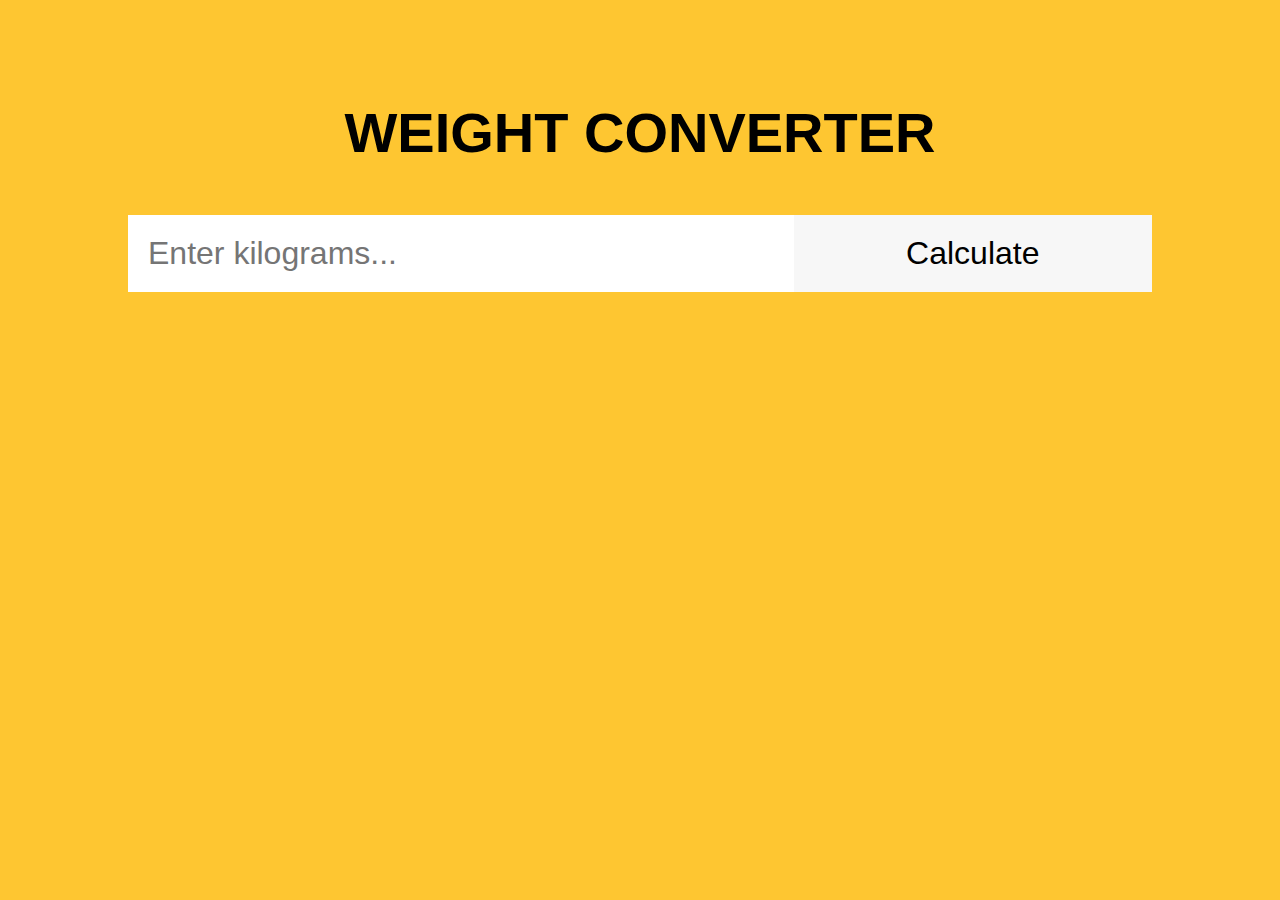
<file: JS testas, Dmitrij Surajev/Task 1/Index.html>
<!DOCTYPE html>
<html lang="en">
  <head>
    <meta charset="UTF-8" />
    <title>Weight Converter</title>
    <!-- Custom CSS -->
    <link rel="stylesheet" href="style.css" />
    <!-- Custom JS -->
    <script defer src="./script.js"></script>
  </head>
  <body>
    <header>
      <!-- Header code-->
    </header>

    <main>
      <div class="wrapper">
        <h1 class="headline">Weight Converter</h1>
        <!-- Users input -->
        <form>
          <input type="text" id="search" placeholder="Enter kilograms..." />
          <input type="submit" id="submit-btn" value="Calculate" />
        </form>
        <!-- Place for output after form submission -->
        <div id="output"></div>
      </div>
    </main>

    <footer>
      <!-- Footer code -->
    </footer>
  </body>
</html>
</file>
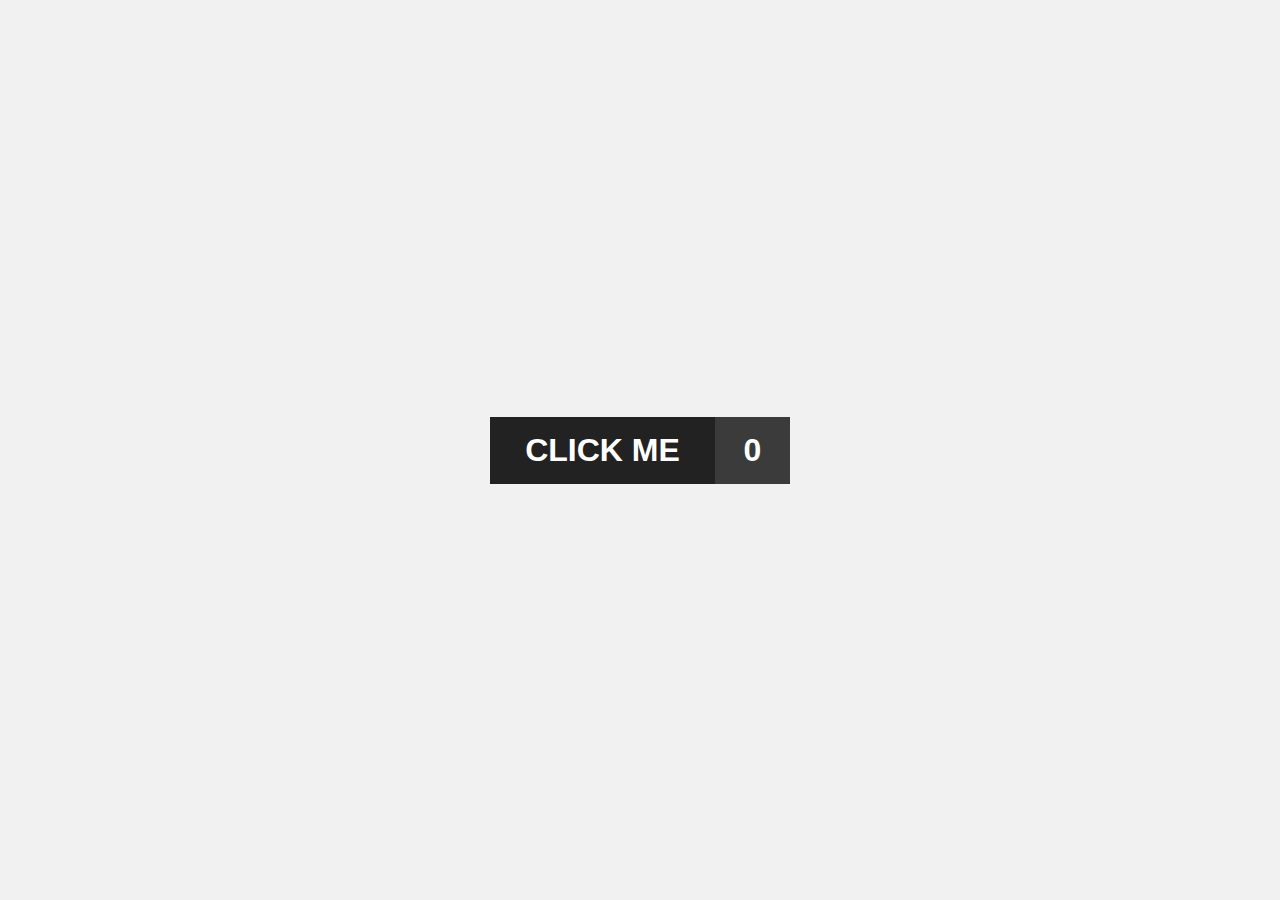
<file: JS testas, Dmitrij Surajev/Task 2/index.html>
<!DOCTYPE html>
<html lang="en">
  <head>
    <meta charset="UTF-8" />
    <title>Change button state</title>
    <!-- Custom CSS -->
    <link rel="stylesheet" href="./style.css" />
    <!-- Custom JS -->
    <script defer src="./script.js"></script>
  </head>
  <body>
    <header>
      <!-- Header code-->
    </header>

    <main>
      <div class="wrapper">
        <div class="btn">
          <div id="btn__element">CLICK ME</div>
          <div id="btn__state">0</div>
        </div>
      </div>
    </main>

    <footer>
      <!-- Footer code -->
    </footer>
  </body>
</html>
</file>
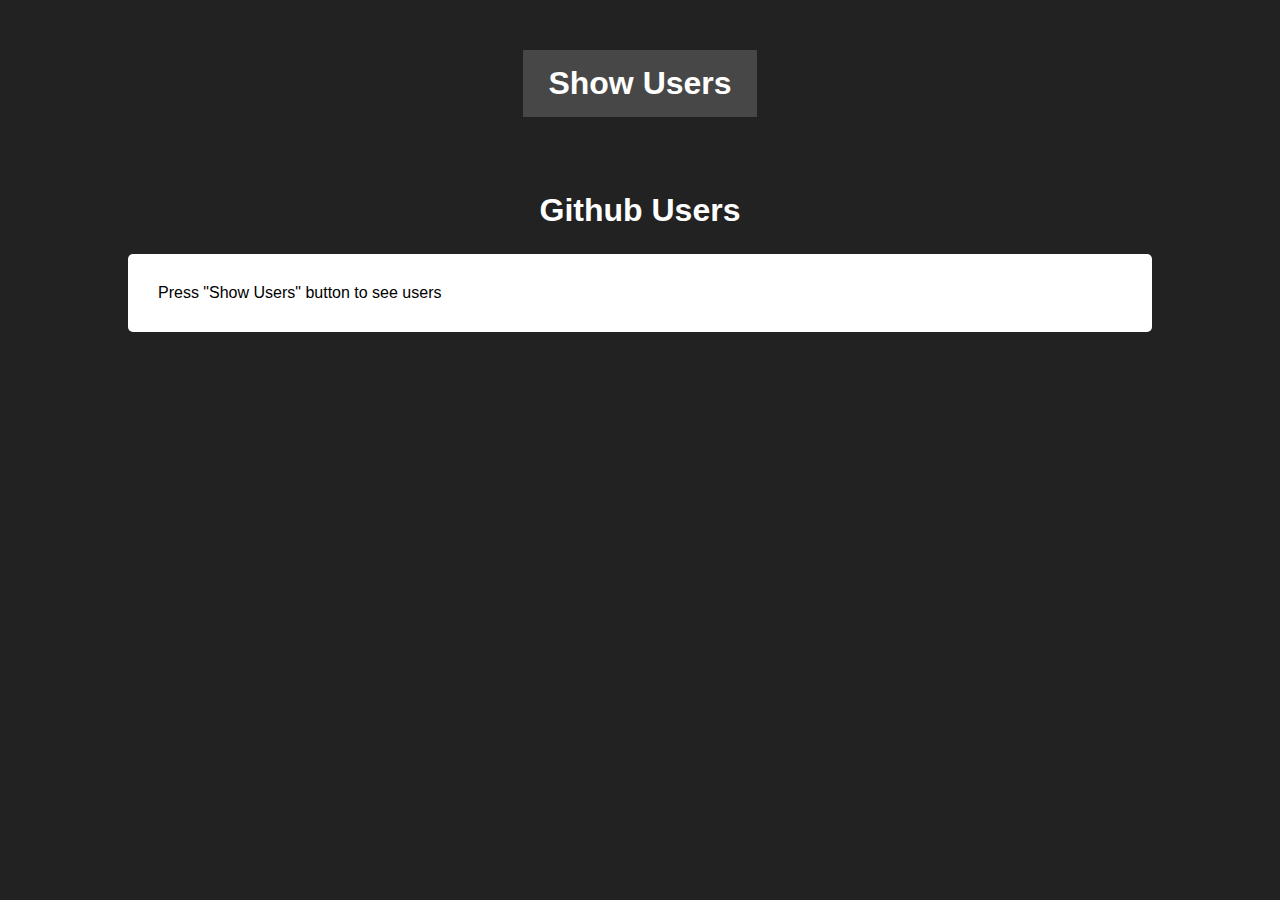
<file: JS testas, Dmitrij Surajev/Task 3/index.html>
<!DOCTYPE html>
<html lang="en">
  <head>
    <meta charset="UTF-8" />
    <title>Show Github users</title>
    <!-- Custom CSS -->
    <link rel="stylesheet" href="./style.css" />
    <!-- Custom JS -->
    <script defer src="./script.js"></script>
  </head>
  <body>
    <header>
      <!-- Header code-->
    </header>

    <main>
      <div class="wrapper">
        <div class="btn-container">
          <button id="btn">Show Users</button>
        </div>
        <div class="output-cointainer">
          <h1>Github Users</h1>
          <div id="output">
            <!-- Results goes here -->
            <p id="message">Press "Show Users" button to see users</p>
          </div>
        </div>
      </div>
    </main>

    <footer>
      <!-- Footer code -->
    </footer>
  </body>
</html>
</file>
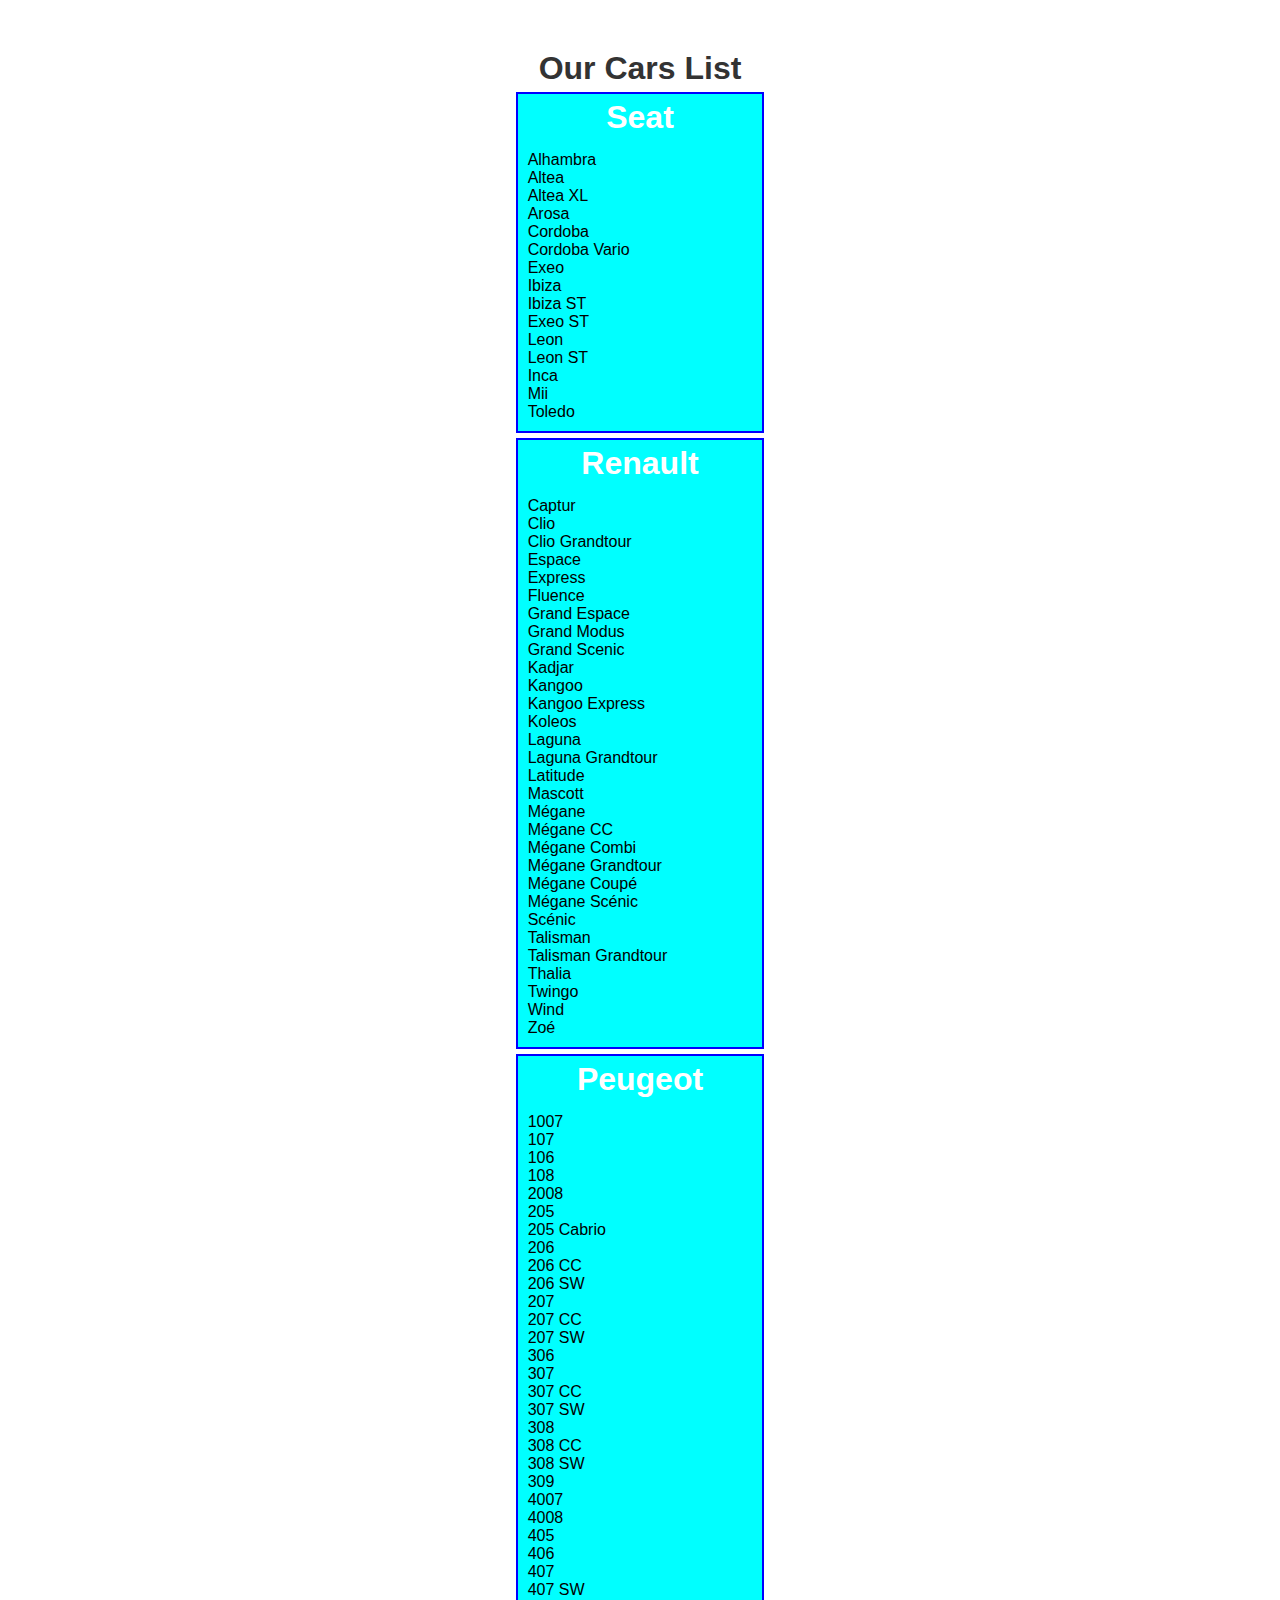
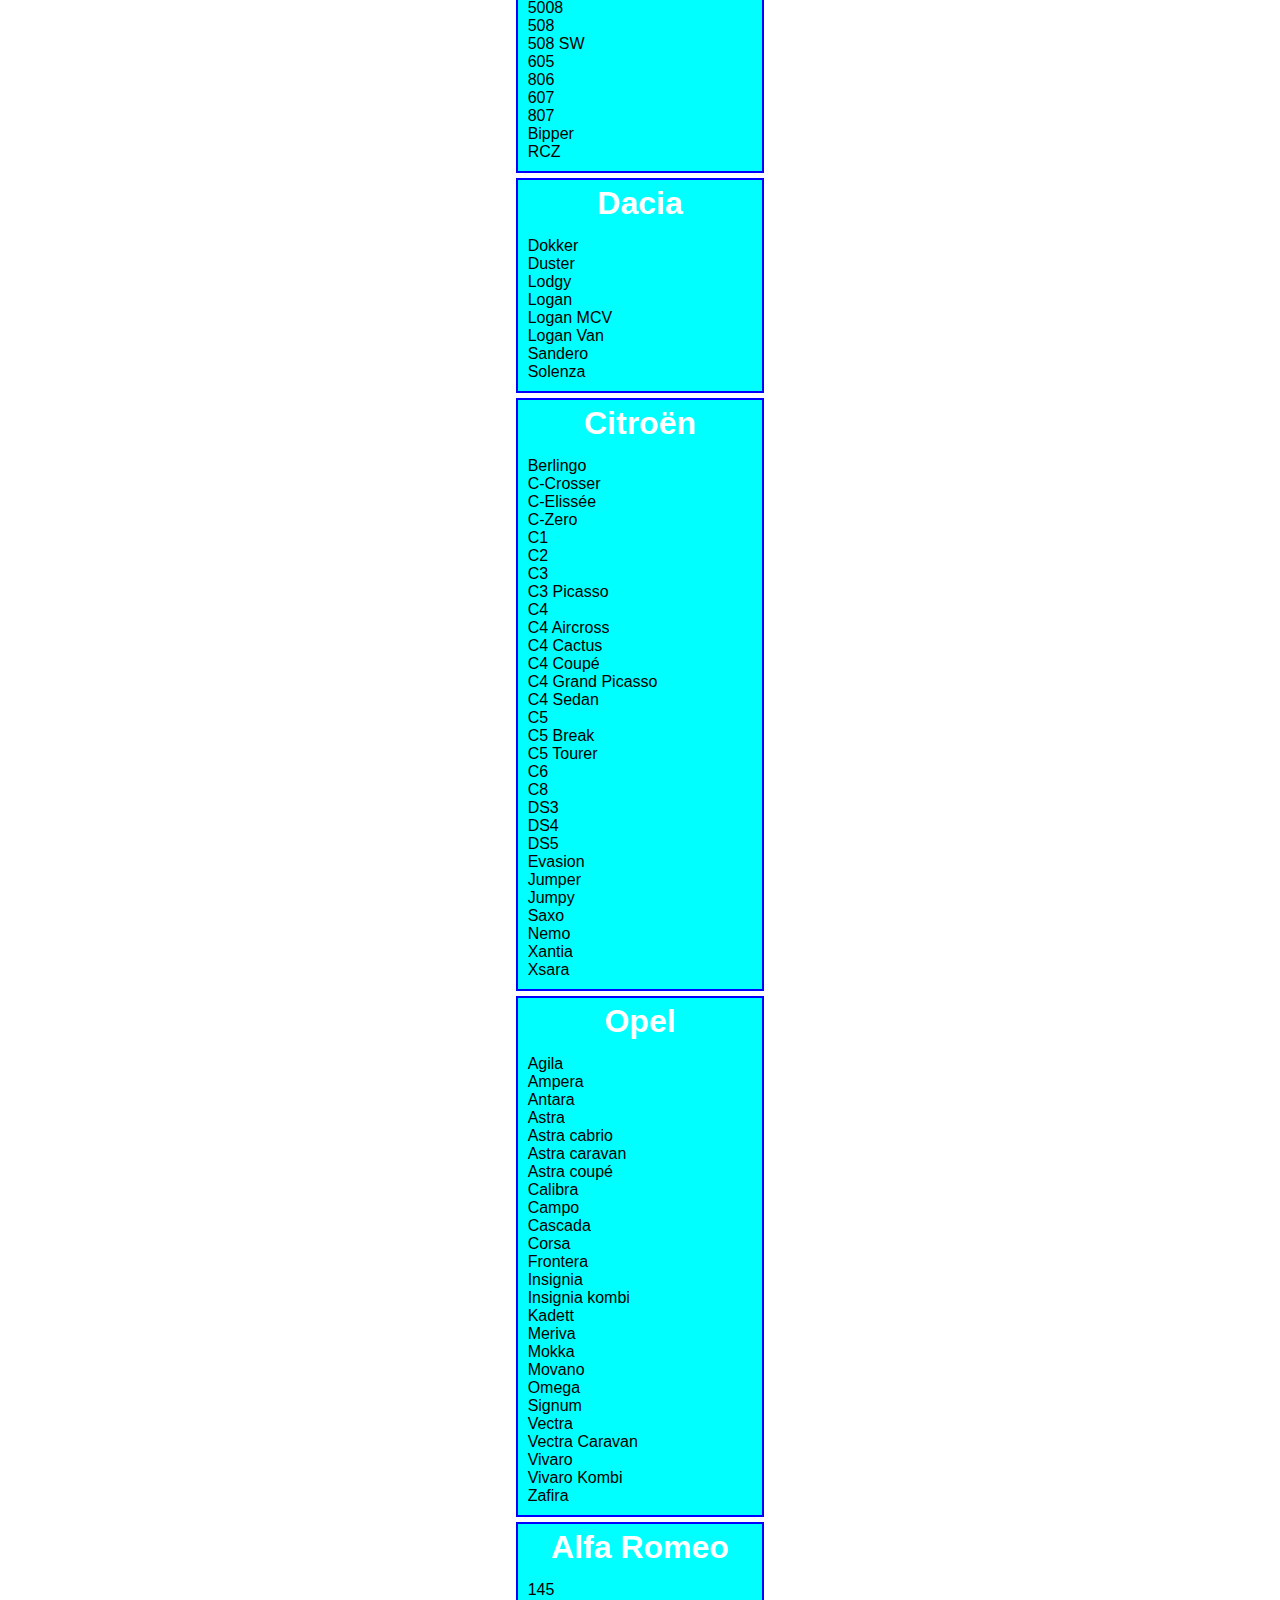
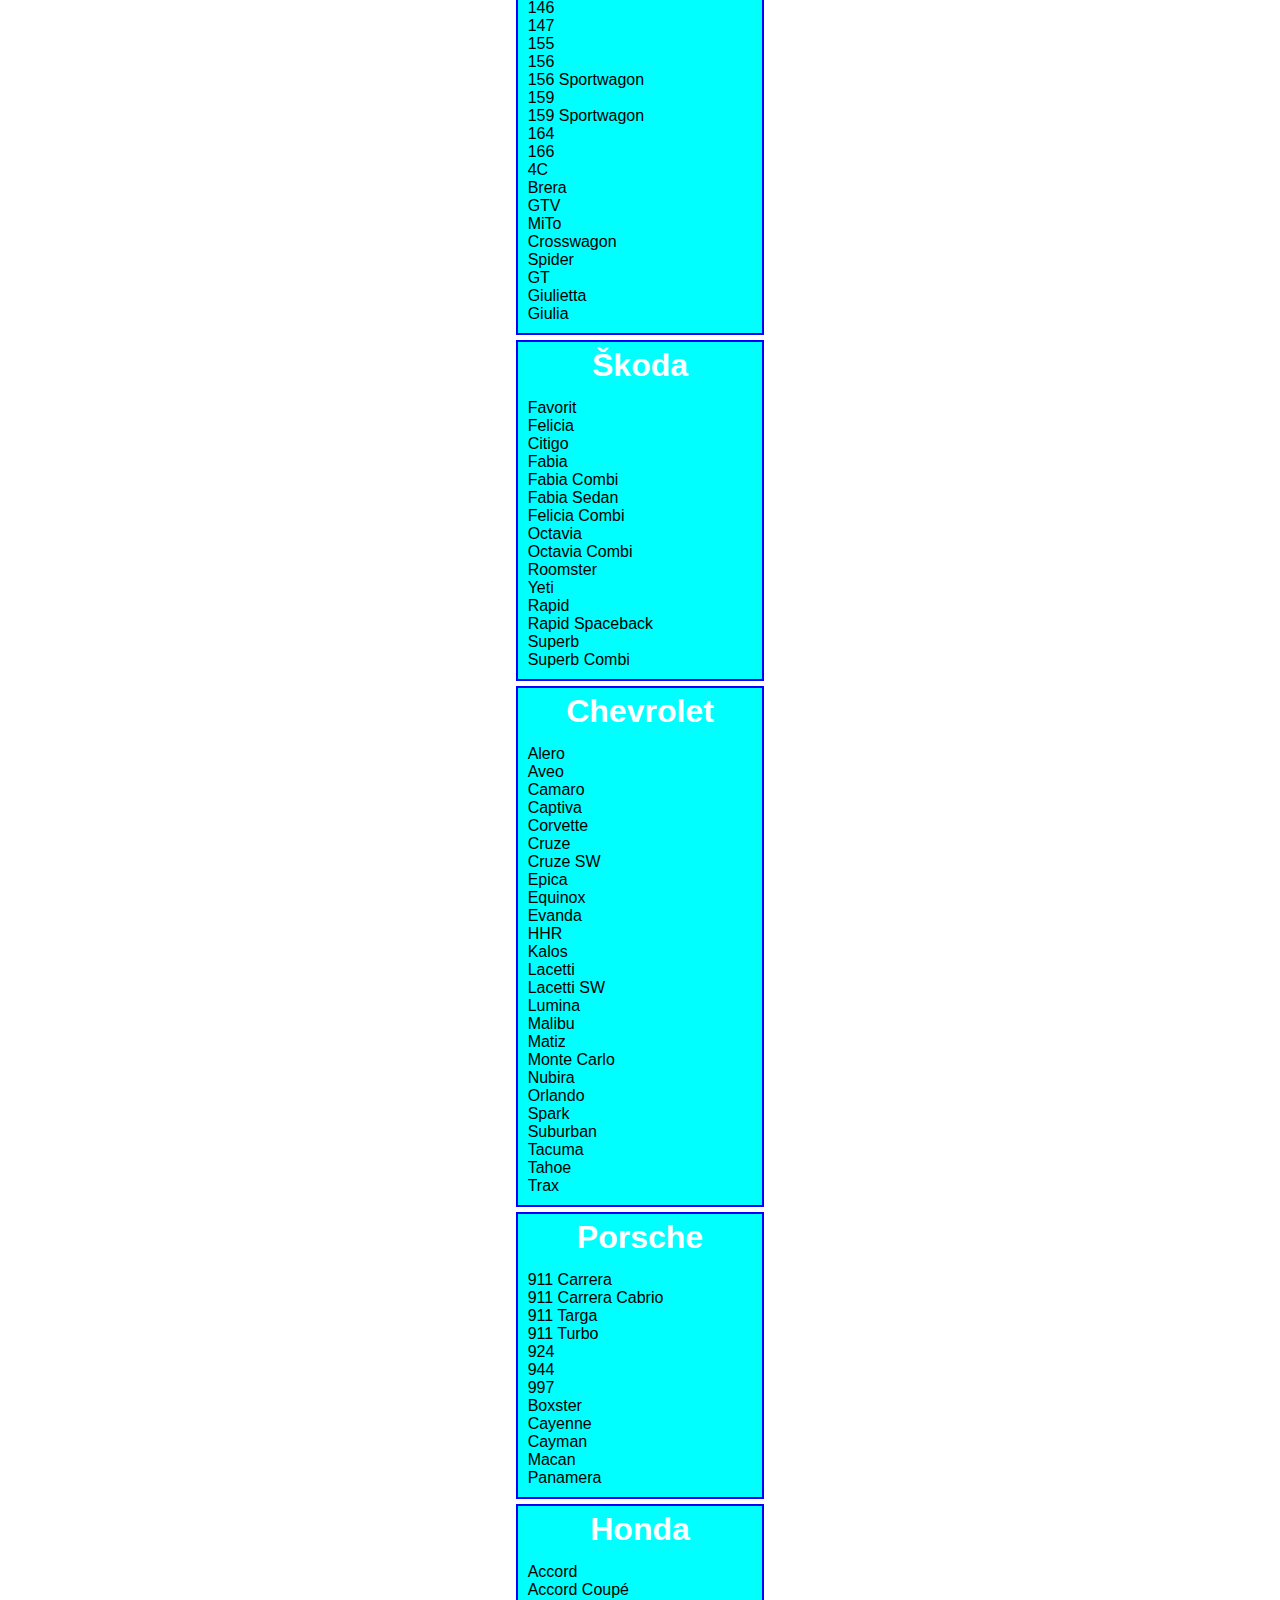
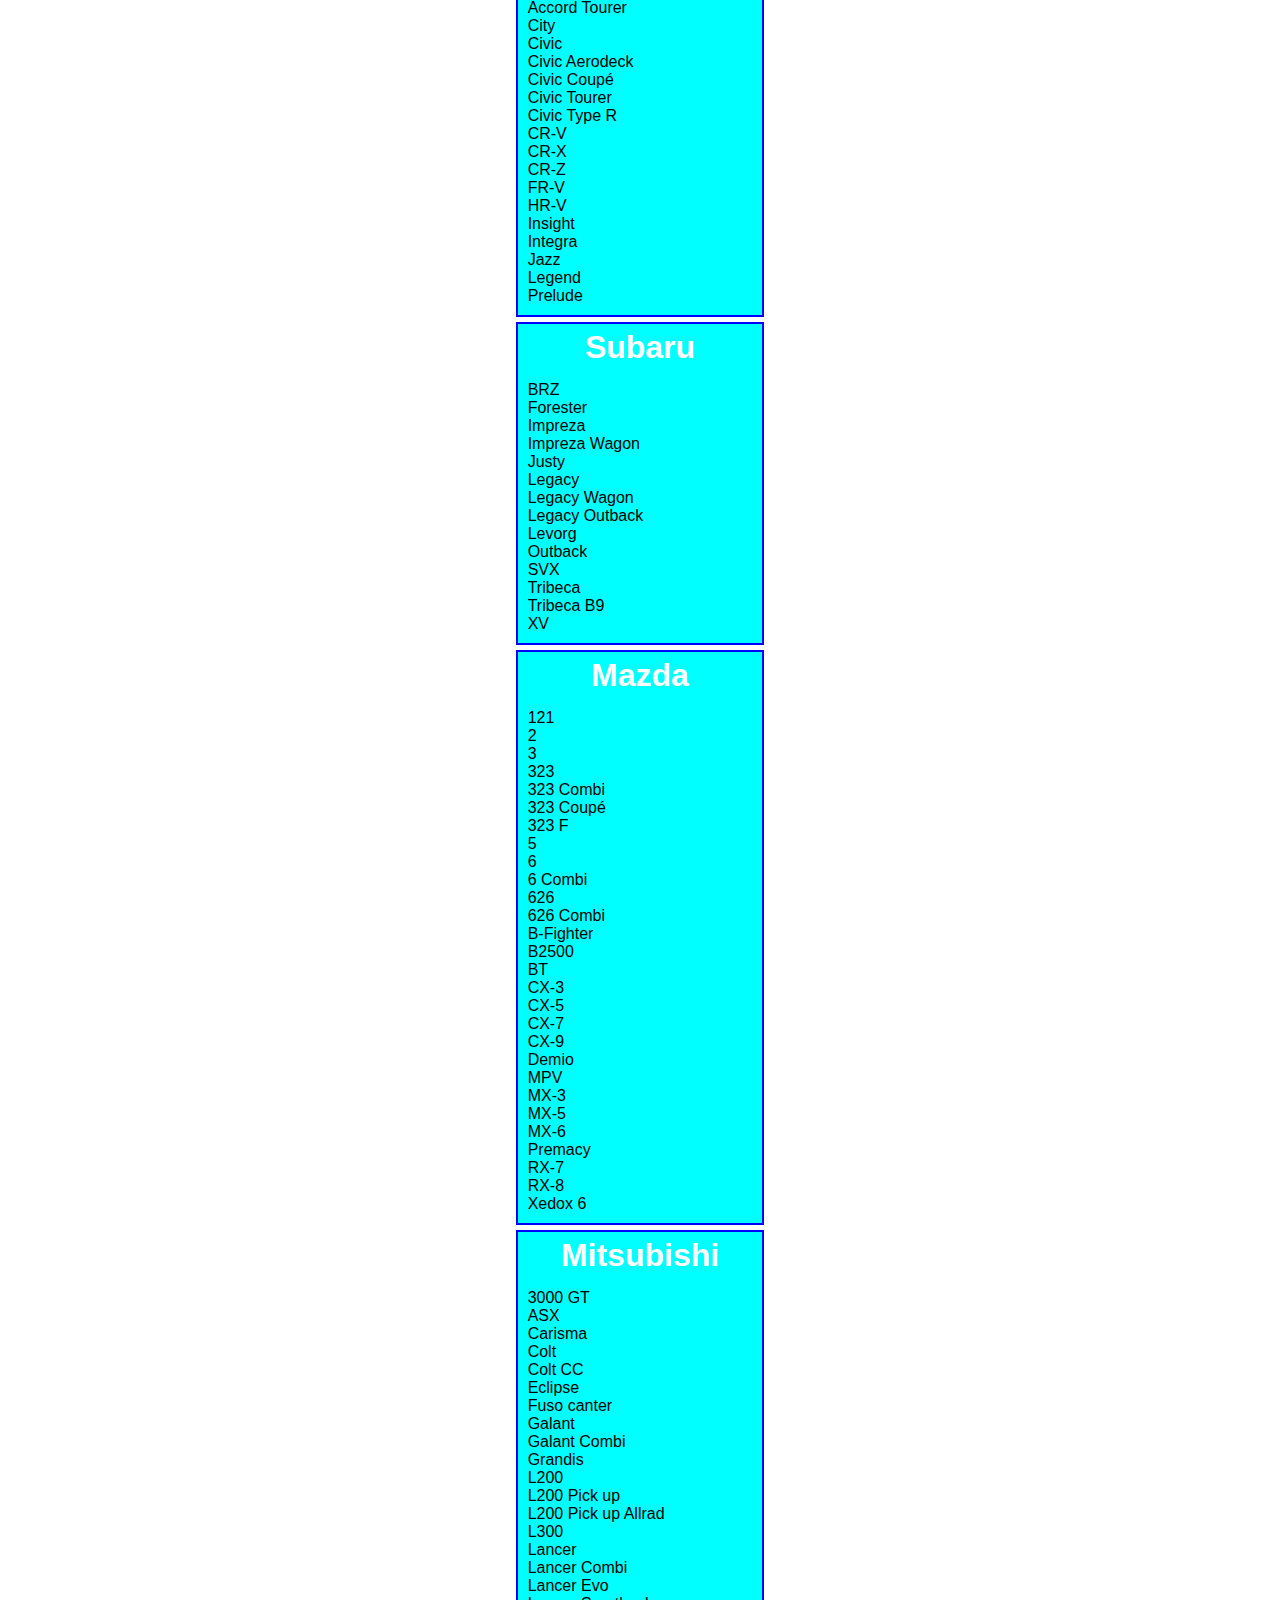
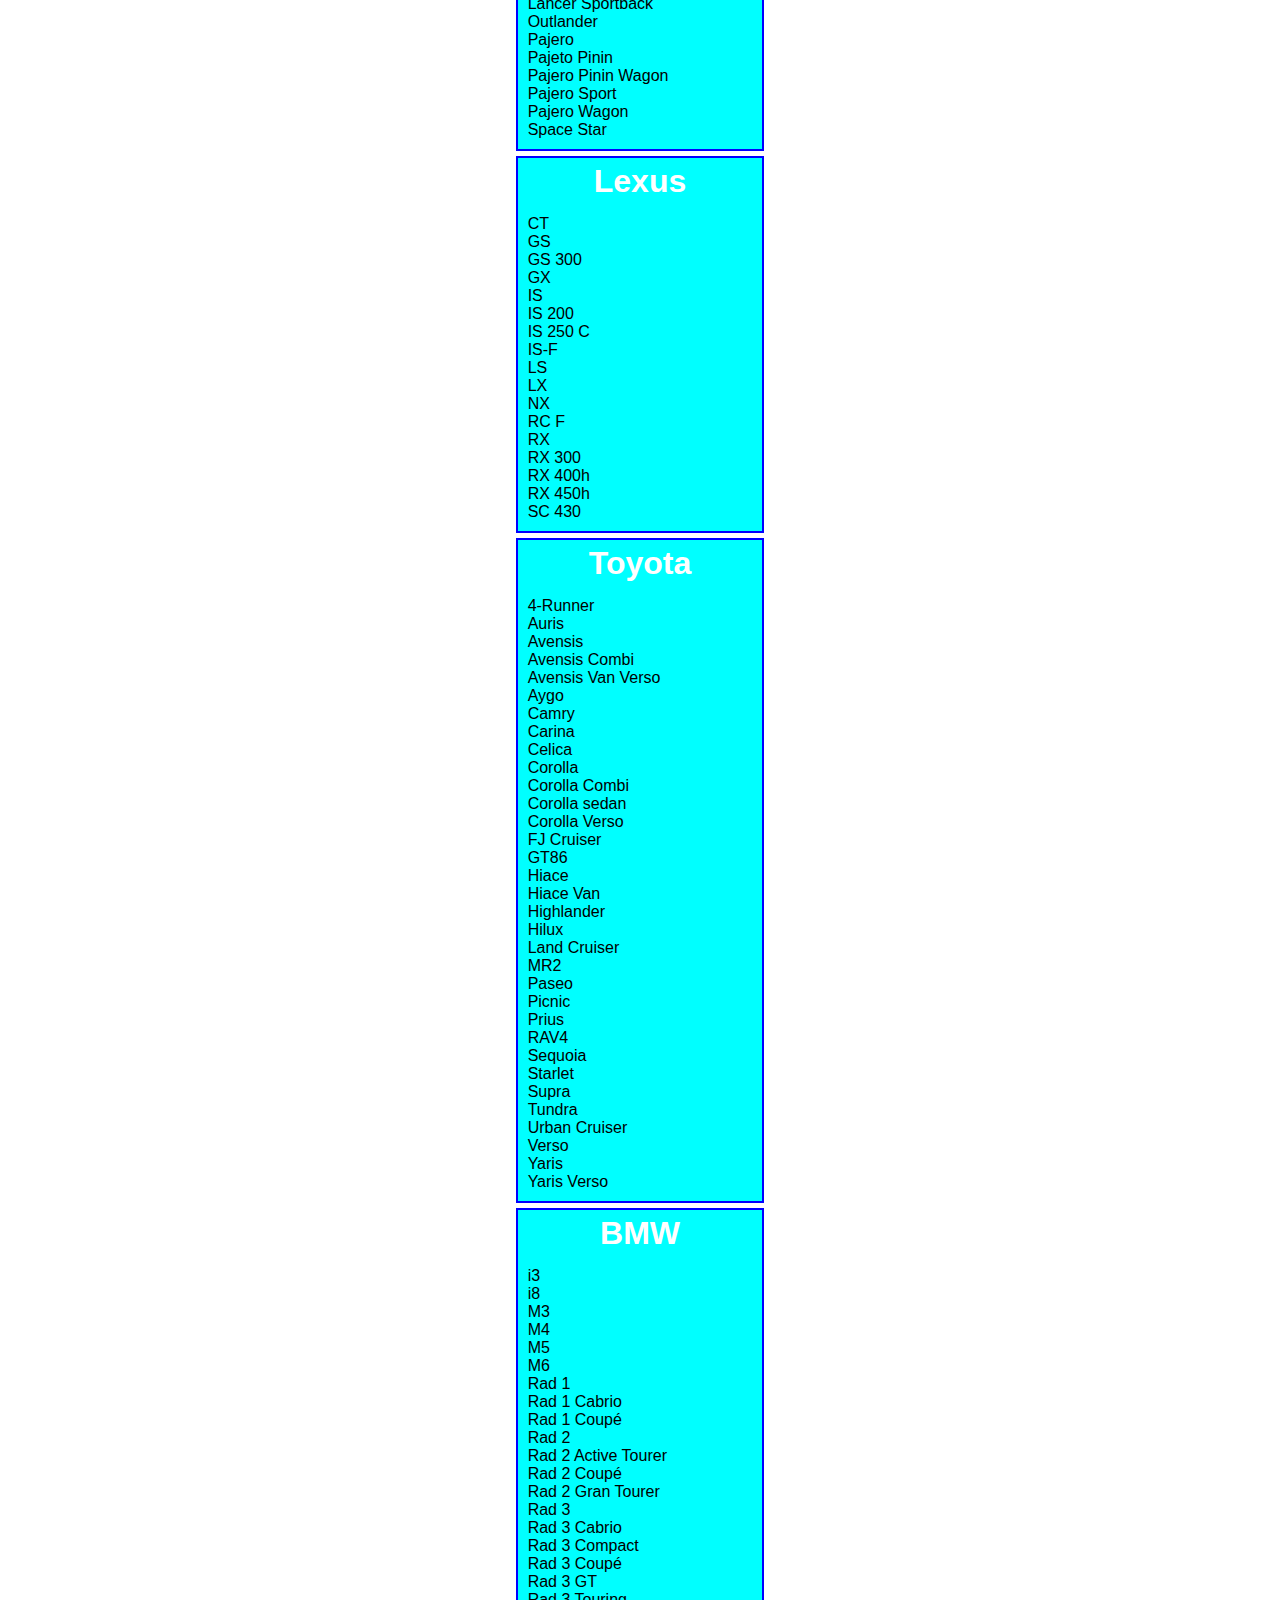
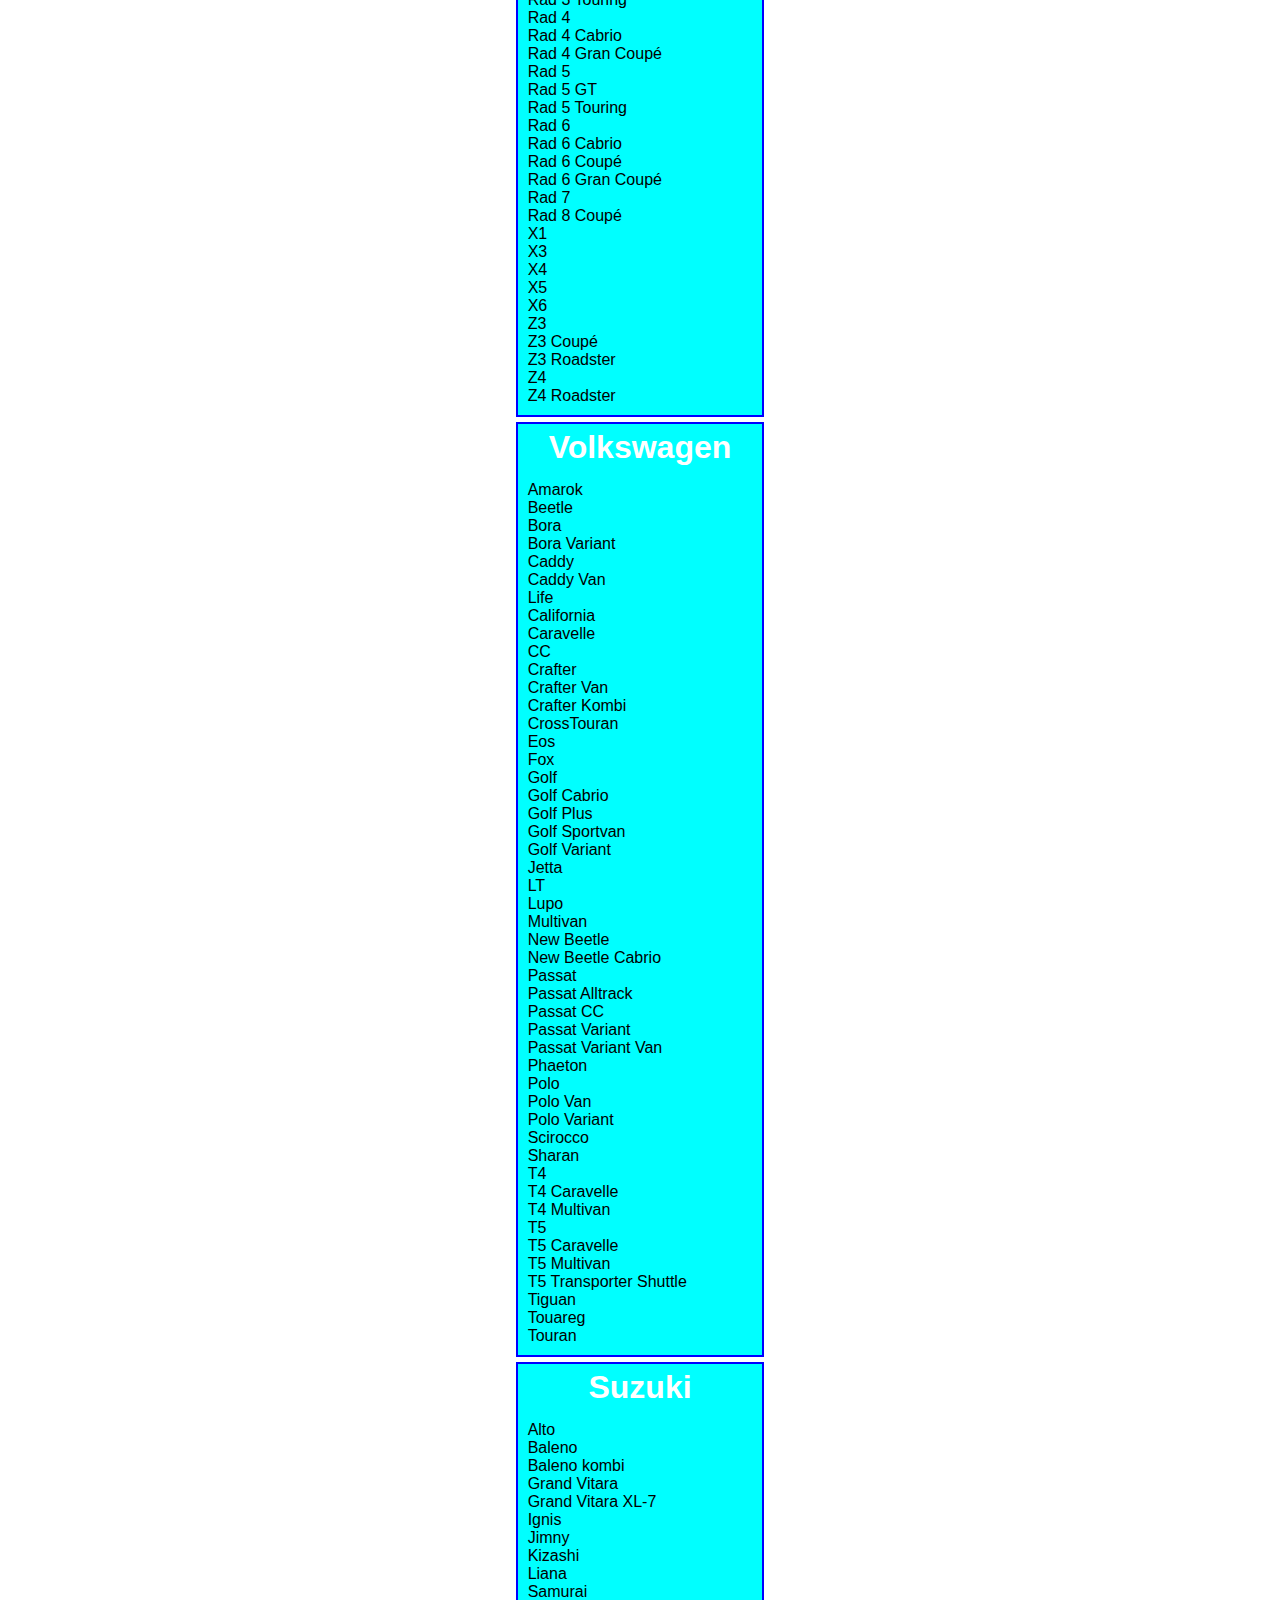
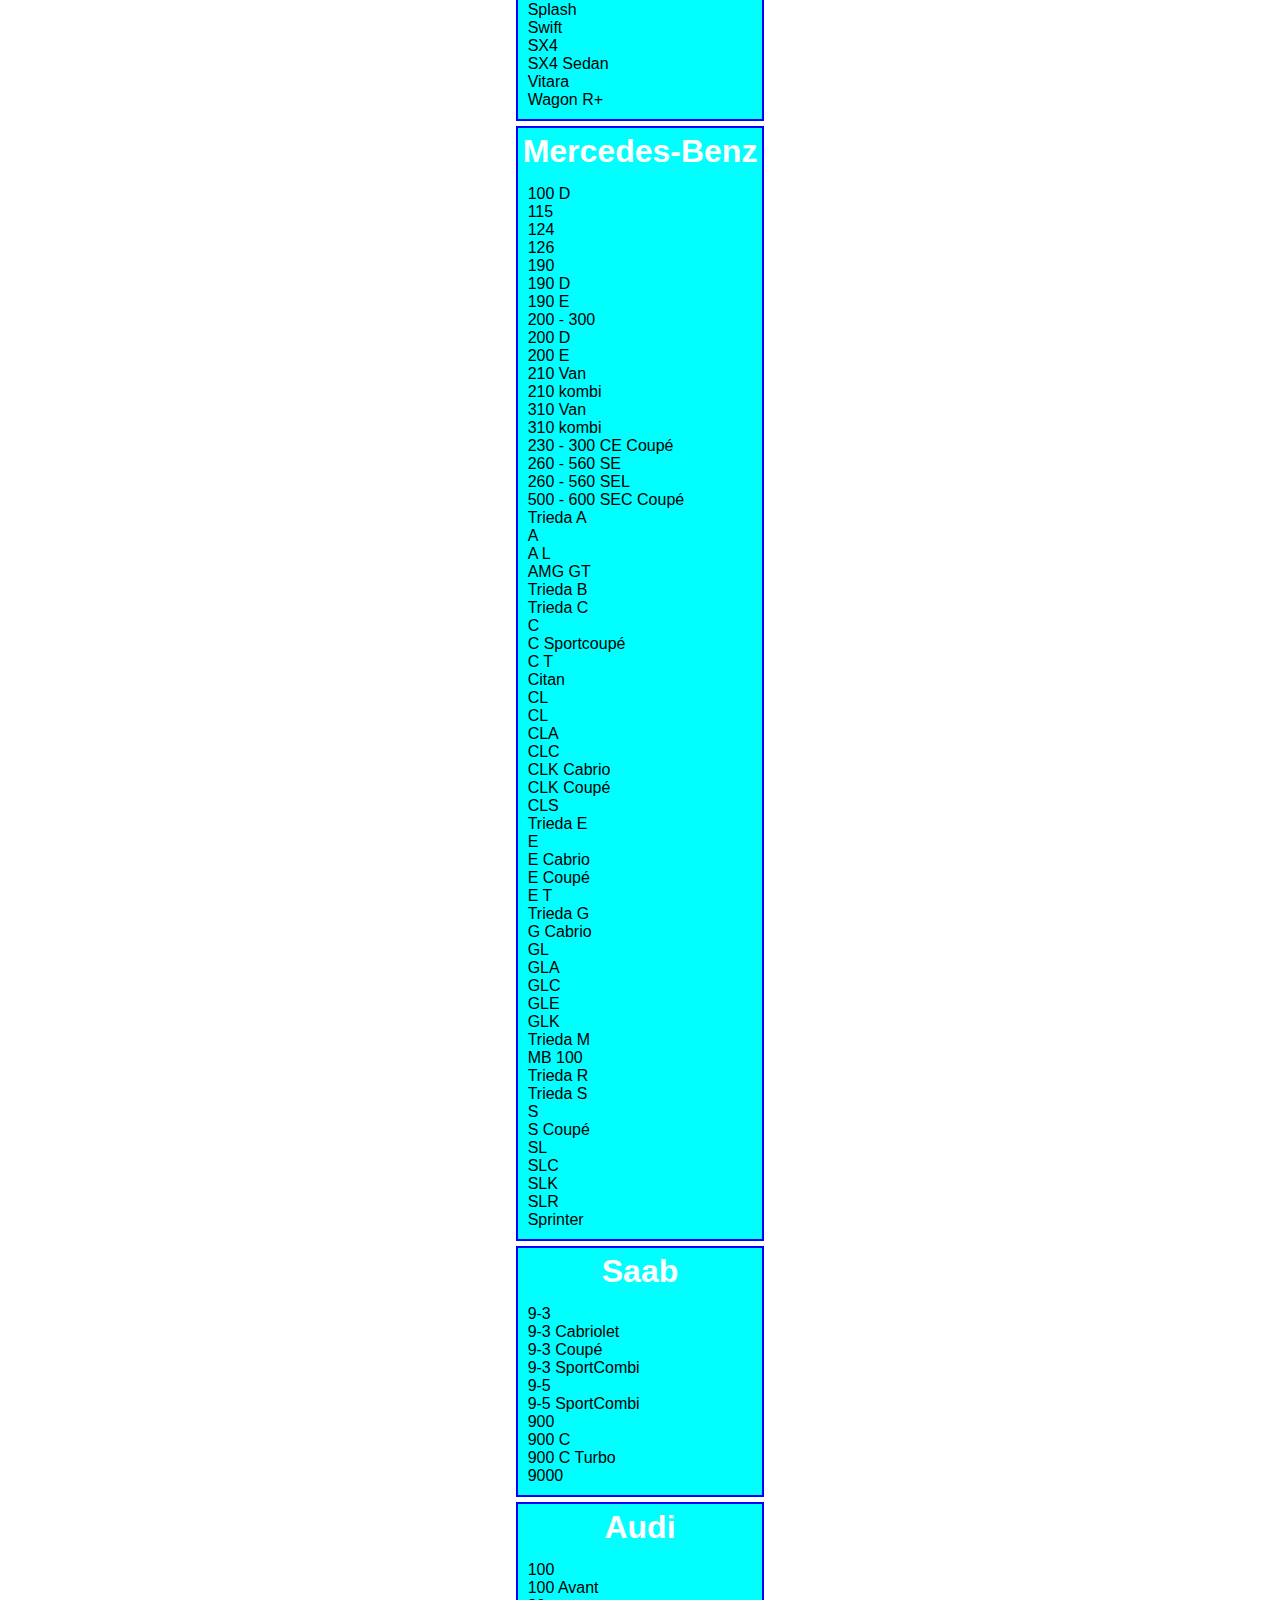
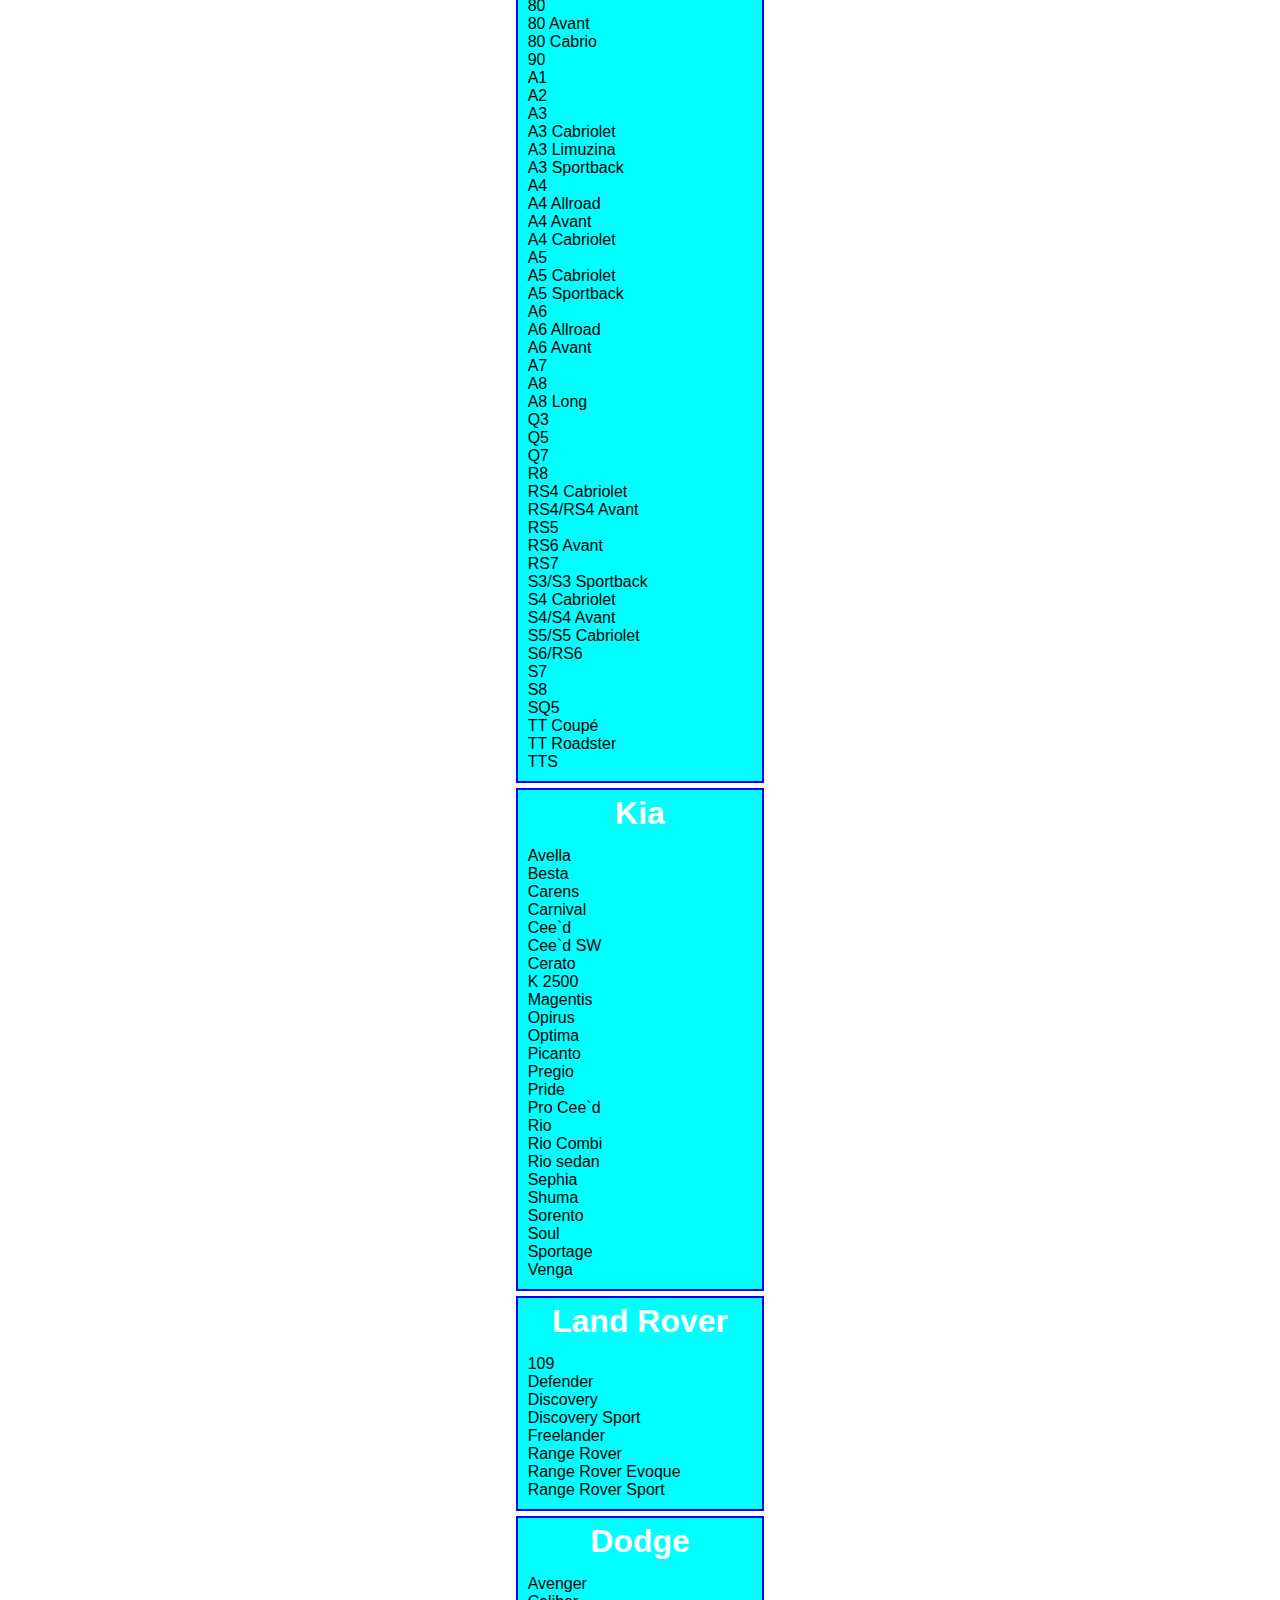
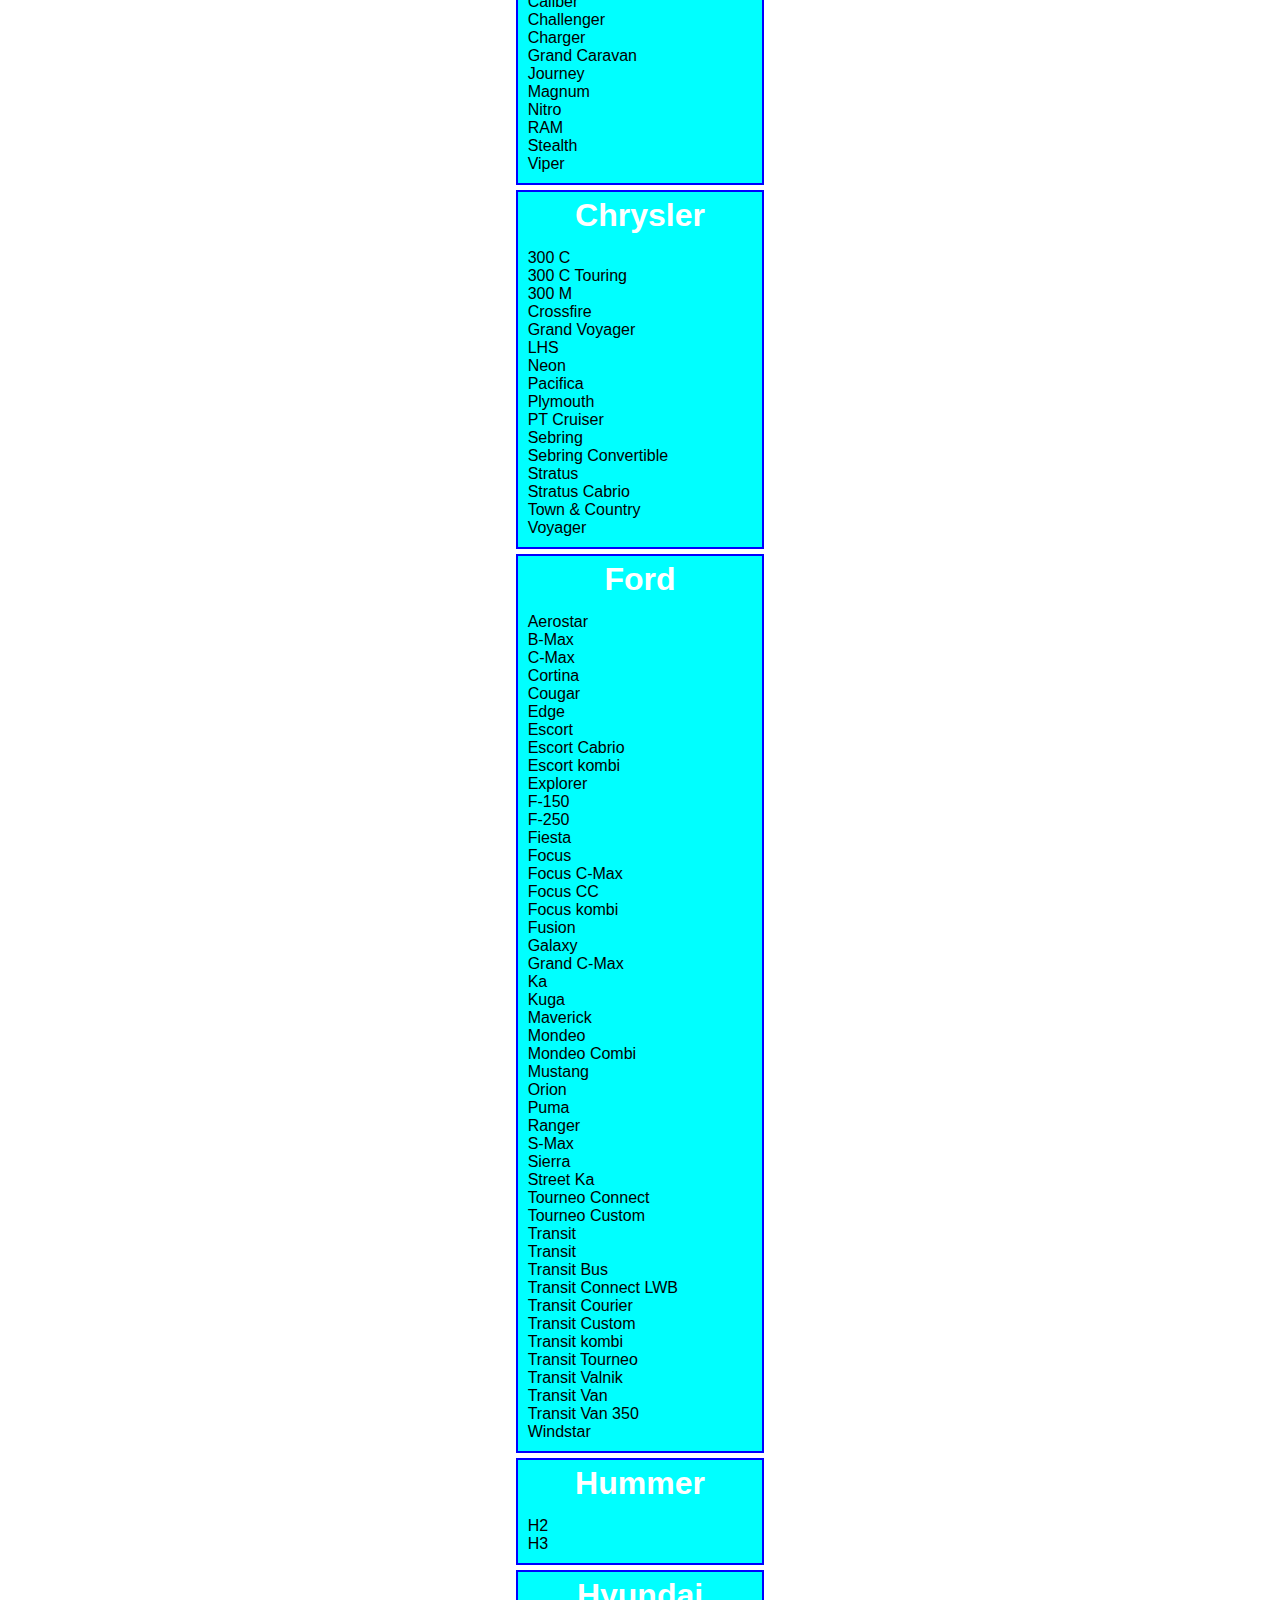
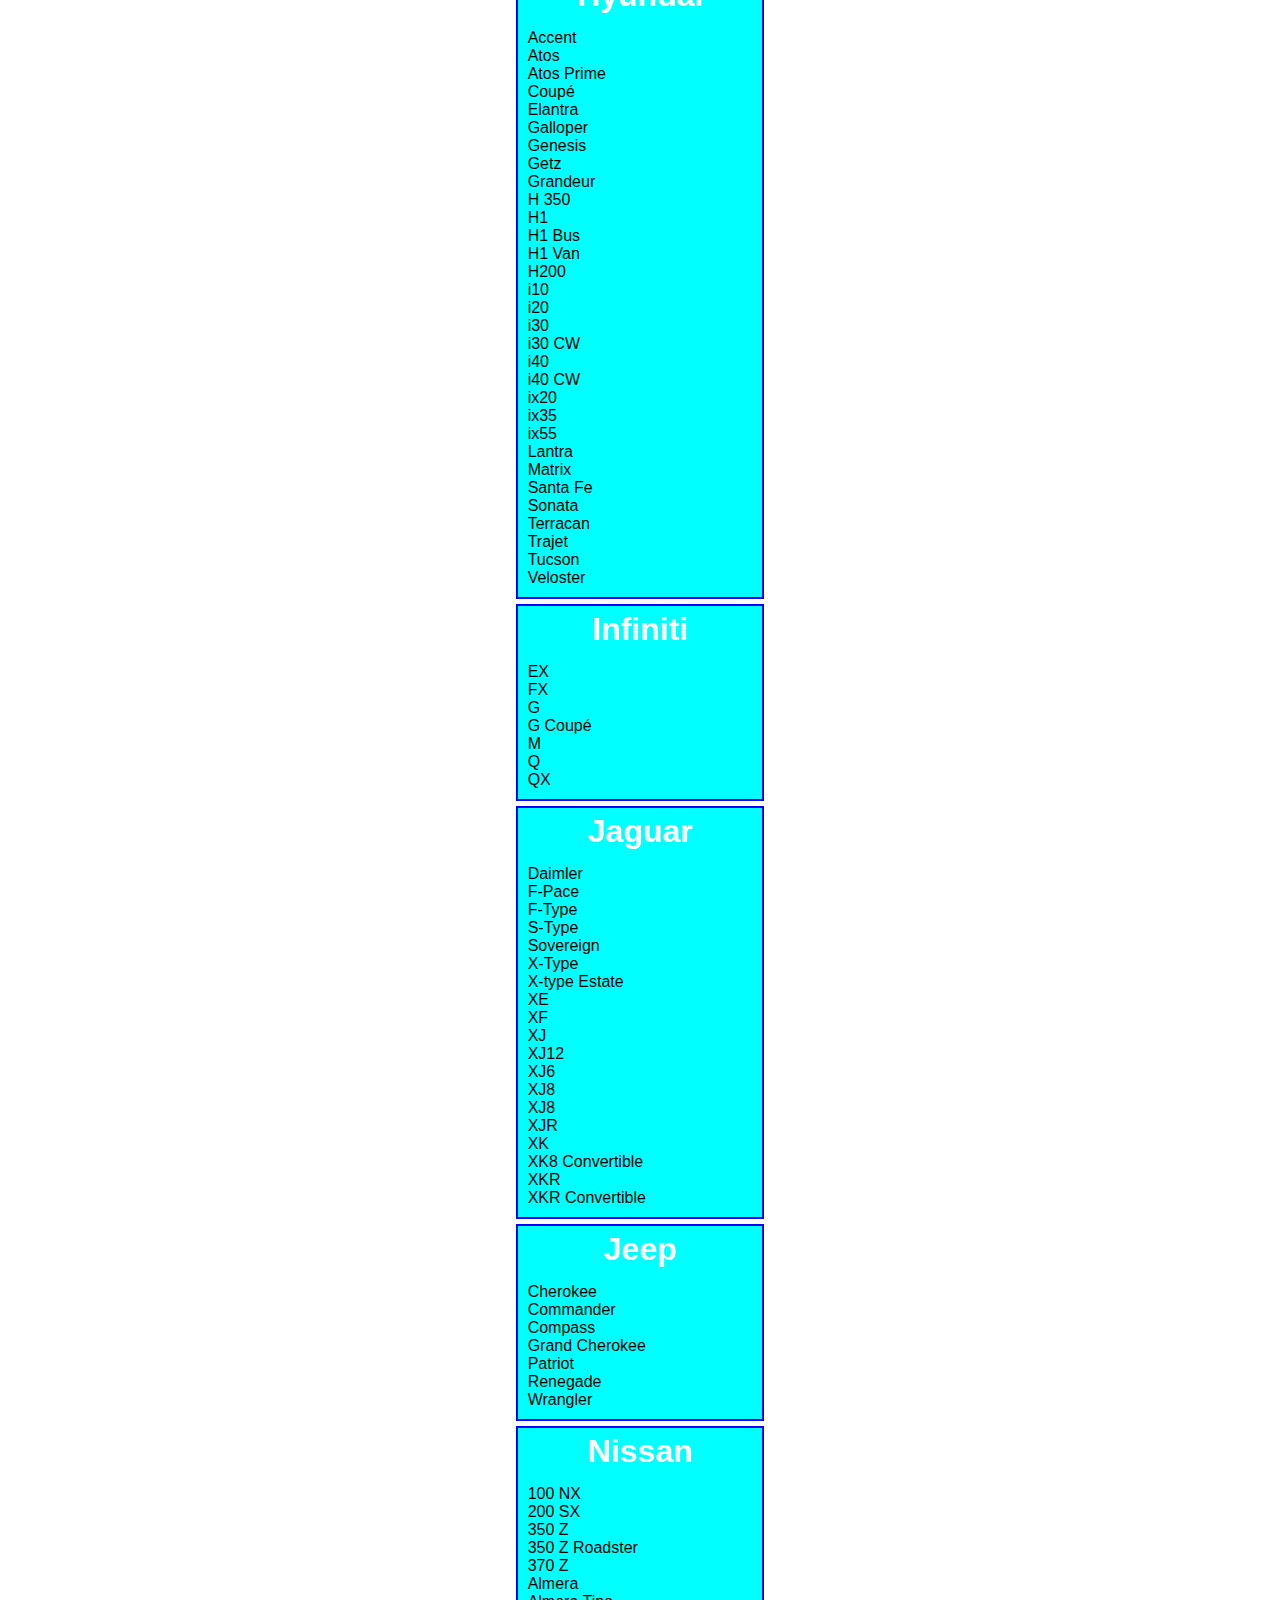
<file: JS testas, Dmitrij Surajev/Task 4/Index.html>
<!DOCTYPE html>
<html lang="en">
  <head>
    <meta charset="UTF-8" />
    <title>Cars list</title>
    <!-- Custom CSS -->
    <link rel="stylesheet" href="./style.css" />
    <!-- Custom JS -->
    <script defer src="./script.js"></script>
  </head>
  <body>
    <header>
      <!-- Header code-->
    </header>

    <main>
      <div class="wrapper">
        <div class="container">
          <h1>Our Cars List</h1>
          <div id="output">
            <!-- Results goes here -->
          </div>
        </div>
      </div>
    </main>

    <footer>
      <!-- Footer code -->
    </footer>
  </body>
</html>
</file>
<file: JS testas, Dmitrij Surajev/Task 1/style.css>
/* Resets */
* {
  margin: 0;
  padding: 0;
  box-sizing: border-box;
  font-family: 'Trebuchet MS', 'Lucida Sans Unicode', 'Lucida Grande',
    'Lucida Sans', Arial, sans-serif;
}

/* Mobile first */
.wrapper {
  min-height: 100vh;
  min-width: calc(100vw - (100vw - 100%));
  background-color: #fec631;
}

.headline {
  padding-top: 100px;
  font-size: 2.5em;
  text-align: center;
  color: #000;
  text-transform: uppercase;
}

form {
  max-width: 80%;
  margin: 50px auto;
  display: flex;
  flex-wrap: wrap;
}

#search {
  width: 65%;
  margin: 0;
  padding: 20px;
  outline: 0;
  border: 0;
  font-size: 1.1em;
}

#submit-btn {
  width: 35%;
  background-color: #f7f7f7;
  border: 0;
  outline: 0;
  font-size: 1.1em;
}

#submit-btn:hover {
  cursor: pointer;
  background-color: #000;
  color: #fff;
}

/* Tablet */
@media screen and (min-width: 768px) {
  .headline {
    font-size: 3.5em;
  }

  #search,
  #submit-btn {
    font-size: 2em;
  }
}
</file>
<file: JS testas, Dmitrij Surajev/Task 2/style.css>
/* Resets */
* {
  margin: 0;
  padding: 0;
  box-sizing: border-box;
  font-family: 'Trebuchet MS', 'Lucida Sans Unicode', 'Lucida Grande',
    'Lucida Sans', Arial, sans-serif;
}

/* Mobile first */
.wrapper {
  min-height: 100vh;
  min-width: calc(100vw - (100vw - 100%));
  display: flex;
  justify-content: center;
  align-items: center;
  background-color: #f1f1f1;
}

.btn {
  width: 300px;
  display: flex;
  justify-content: center;
  flex-wrap: wrap;
}
#btn__element {
  width: 75%;
  padding: 15px 25px;
  background-color: #222;
  border: #222;
  color: #fff;
  font-weight: bold;
  font-size: 2em;
  text-align: center;
}

#btn__element:hover {
  cursor: pointer;
  background-color: rgb(59, 59, 59);
}

#btn__state {
  width: 25%;
  padding: 15px 25px;
  background-color: rgb(59, 59, 59);
  border: #222;
  color: #fff;
  font-weight: bold;
  font-size: 2em;
  text-align: center;
}
</file>
<file: JS testas, Dmitrij Surajev/Task 3/style.css>
/* Resets */
* {
  margin: 0;
  padding: 0;
  box-sizing: border-box;
  font-family: 'Trebuchet MS', 'Lucida Sans Unicode', 'Lucida Grande',
    'Lucida Sans', Arial, sans-serif;
}

/* Mobile first */
.wrapper {
  min-height: 100vh;
  min-width: calc(100vw - (100vw - 100%));
  display: flex;
  flex-direction: column;
  align-items: center;
  background-color: #222;
}

.btn-container {
  width: 100%;
  display: flex;
  flex-direction: column;
  align-items: center;
}

.btn-container #btn {
  margin: 50px 0;
  padding: 15px 25px;
  background-color: #474747;
  border: #222;
  color: #fff;
  font-weight: bold;
  font-size: 2em;
  text-align: center;
}

.btn-container #btn:hover {
  cursor: pointer;
  opacity: 0.9;
}

.output-cointainer {
  width: 100%;
  margin: 25px 0;
  display: flex;
  flex-direction: column;
  align-items: center;
}

.output-cointainer h1 {
  color: #fff;
}

.output-cointainer #output {
  width: 80%;
  margin-top: 25px;
  padding: 30px;
  border-radius: 5px;
  background-color: #fff;
}
</file>
<file: JS testas, Dmitrij Surajev/Task 4/style.css>
/* Resets */
* {
  margin: 0;
  padding: 0;
  box-sizing: border-box;
  font-family: 'Trebuchet MS', 'Lucida Sans Unicode', 'Lucida Grande',
    'Lucida Sans', Arial, sans-serif;
}

/* Mobile first */
.wrapper {
  min-height: 100vh;
  min-width: calc(100vw - (100vw - 100%));
  display: flex;
  flex-direction: column;
  align-items: center;
}

.container {
  width: 100%;
  display: flex;
  flex-direction: column;
  align-items: center;
}

.container h1 {
  margin-top: 50px;
  color: #333;
}
</file>
